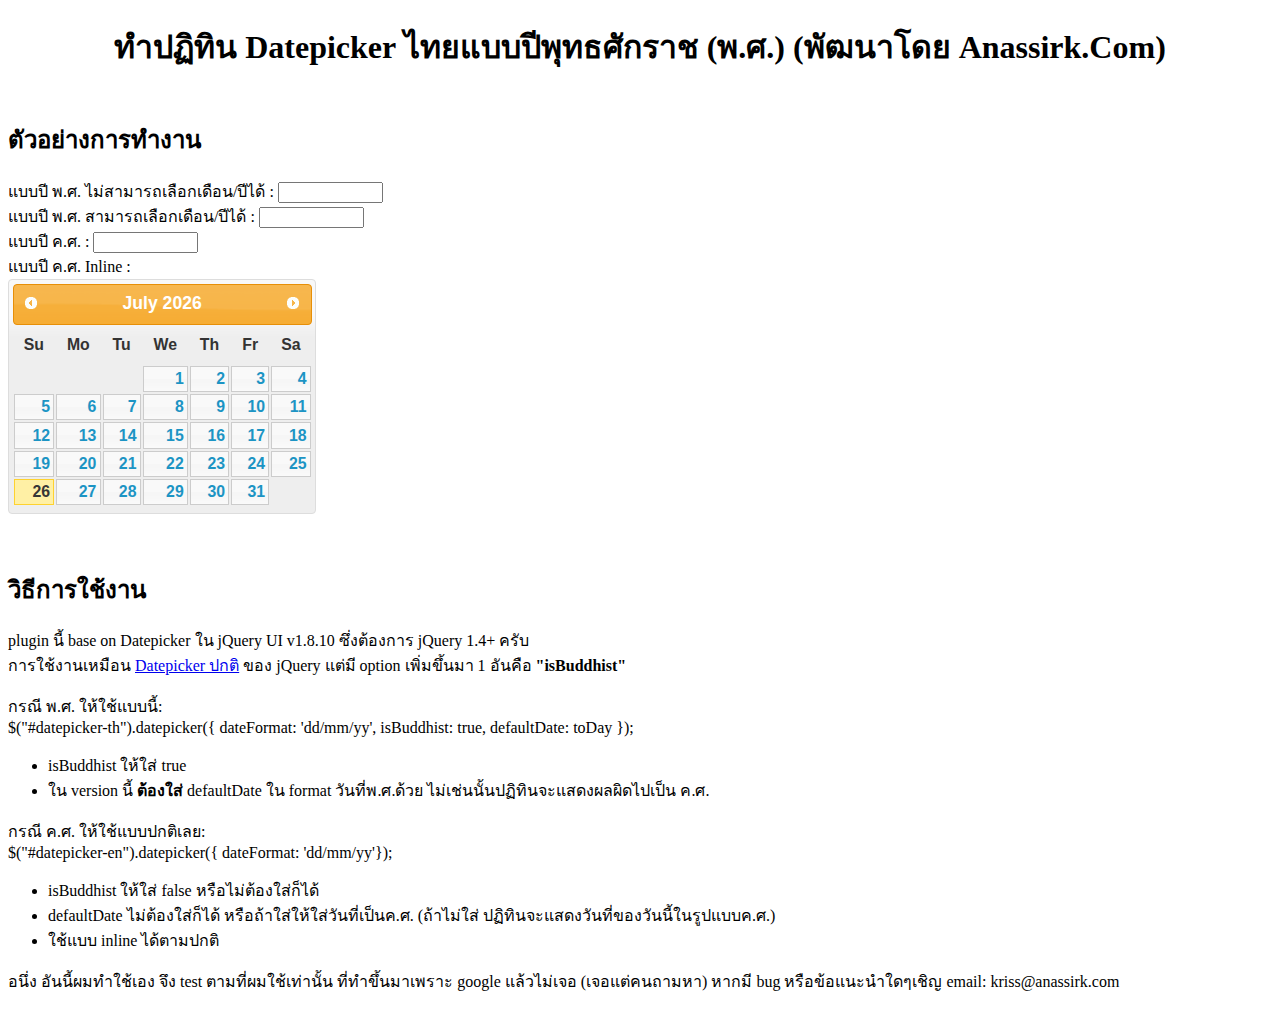
<file: datepicker/index.html>
﻿<!DOCTYPE html PUBLIC "-//W3C//DTD XHTML 1.0 Transitional//EN" "http://www.w3.org/TR/xhtml1/DTD/xhtml1-transitional.dtd">
<html xmlns="http://www.w3.org/1999/xhtml">

	<head>
		<meta http-equiv="Content-Type" content="text/html; charset=utf-8" />
		<title>ทำปฏิทิน Datepicker ไทยแบบปีพุทธศักราช (พ.ศ.) (พัฒนาโดย Anassirk.Com)</title>
		<link type="text/css" href="css/ui-lightness/jquery-ui-1.8.10.custom.css" rel="stylesheet" />	
		<script type="text/javascript" src="js/jquery-1.4.4.min.js"></script>
		<script type="text/javascript" src="js/jquery-ui-1.8.10.offset.datepicker.min.js"></script>
		<script type="text/javascript">
		  $(function () {
		    var d = new Date();
		    var toDay = d.getDate() + '/' + (d.getMonth() + 1) + '/' + (d.getFullYear() + 543);


		    // กรณีต้องการใส่ปฏิทินลงไปมากกว่า 1 อันต่อหน้า ก็ให้มาเพิ่ม Code ที่บรรทัดด้านล่างด้วยครับ (1 ชุด = 1 ปฏิทิน)

		    $("#datepicker-th").datepicker({ dateFormat: 'dd/mm/yy', isBuddhist: true, defaultDate: toDay, dayNames: ['อาทิตย์', 'จันทร์', 'อังคาร', 'พุธ', 'พฤหัสบดี', 'ศุกร์', 'เสาร์'],
              dayNamesMin: ['อา.','จ.','อ.','พ.','พฤ.','ศ.','ส.'],
              monthNames: ['มกราคม','กุมภาพันธ์','มีนาคม','เมษายน','พฤษภาคม','มิถุนายน','กรกฎาคม','สิงหาคม','กันยายน','ตุลาคม','พฤศจิกายน','ธันวาคม'],
              monthNamesShort: ['ม.ค.','ก.พ.','มี.ค.','เม.ย.','พ.ค.','มิ.ย.','ก.ค.','ส.ค.','ก.ย.','ต.ค.','พ.ย.','ธ.ค.']});

		    $("#datepicker-th-2").datepicker({ changeMonth: true, changeYear: true,dateFormat: 'dd/mm/yy', isBuddhist: true, defaultDate: toDay,dayNames: ['อาทิตย์','จันทร์','อังคาร','พุธ','พฤหัสบดี','ศุกร์','เสาร์'],
              dayNamesMin: ['อา.','จ.','อ.','พ.','พฤ.','ศ.','ส.'],
              monthNames: ['มกราคม','กุมภาพันธ์','มีนาคม','เมษายน','พฤษภาคม','มิถุนายน','กรกฎาคม','สิงหาคม','กันยายน','ตุลาคม','พฤศจิกายน','ธันวาคม'],
              monthNamesShort: ['ม.ค.','ก.พ.','มี.ค.','เม.ย.','พ.ค.','มิ.ย.','ก.ค.','ส.ค.','ก.ย.','ต.ค.','พ.ย.','ธ.ค.']});

     		    $("#datepicker-en").datepicker({ dateFormat: 'dd/mm/yy'});

		    $("#inline").datepicker({ dateFormat: 'dd/mm/yy', inline: true });


			});
		</script>
		<style type="text/css">

			.demoHeaders { margin-top: 2em; }
			#dialog_link {padding: .4em 1em .4em 20px;text-decoration: none;position: relative;}
			#dialog_link span.ui-icon {margin: 0 5px 0 0;position: absolute;left: .2em;top: 50%;margin-top: -8px;}
			ul#icons {margin: 0; padding: 0;}
			ul#icons li {margin: 2px; position: relative; padding: 4px 0; cursor: pointer; float: left;  list-style: none;}
			ul#icons span.ui-icon {float: left; margin: 0 4px;}
			ul.test {list-style:none; line-height:30px;}
		</style>	
	</head>
	<body>

	  <center><h1>ทำปฏิทิน Datepicker ไทยแบบปีพุทธศักราช (พ.ศ.) (พัฒนาโดย Anassirk.Com)</h1></center>

    <!-- Datepicker -->
    <h2 class="demoHeaders">ตัวอย่างการทำงาน</h2>

   <!-- จะให้ Textbox ไหนที่มีปฏิทินให้เลือก ก็ใส่ id="..." ลงไปน่ะครับ หลักการมีแค่นี้เอง -->

    แบบปี พ.ศ. ไม่สามารถเลือกเดือน/ปีได้ : <input type="text" size="10" id="datepicker-th" name="date0" /><br>
    แบบปี พ.ศ. สามารถเลือกเดือน/ปีได้ : <input type="text" size="10" id="datepicker-th-2" name="date1" /><br>
    แบบปี ค.ศ. : <input type="text" size="10" id="datepicker-en" name="date2" /><br>
    แบบปี ค.ศ. Inline : <div id="inline"></div><br><br>

    <h2>วิธีการใช้งาน</h2>
    <p>
      plugin นี้ base on Datepicker ใน jQuery UI v1.8.10 ซึ่งต้องการ jQuery 1.4+ ครับ<br />
      การใช้งานเหมือน <a href="http://jqueryui.com/demos/datepicker/">Datepicker ปกติ</a> ของ jQuery แต่มี option เพิ่มขึ้นมา 1 อันคือ <strong>"isBuddhist" </strong>           
    </p>
    <p>กรณี พ.ศ. ให้ใช้แบบนี้: <br />
    $("#datepicker-th").datepicker({ dateFormat: 'dd/mm/yy', isBuddhist: true, defaultDate: toDay });
    </p>
    <ul>
      <li>isBuddhist ให้ใส่ true</li>
      <li>ใน version นี้ <strong>ต้องใส่</strong> defaultDate ใน format วันที่พ.ศ.ด้วย ไม่เช่นนั้นปฏิทินจะแสดงผลผิดไปเป็น ค.ศ.</li>
    </ul>
    <p>กรณี ค.ศ. ให้ใช้แบบปกติเลย: <br />
    $("#datepicker-en").datepicker({ dateFormat: 'dd/mm/yy'});
    </p>
    <ul>
      <li>isBuddhist ให้ใส่ false หรือไม่ต้องใส่ก็ได้</li>
      <li>defaultDate ไม่ต้องใส่ก็ได้ หรือถ้าใส่ให้ใส่วันที่เป็นค.ศ. (ถ้าไม่ใส่ ปฏิทินจะแสดงวันที่ของวันนี้ในรูปแบบค.ศ.)</li>
      <li>ใช้แบบ inline ได้ตามปกติ</li>
    </ul>
    <p>อนึ่ง อันนี้ผมทำใช้เอง จึง test ตามที่ผมใช้เท่านั้น ที่ทำขึ้นมาเพราะ google แล้วไม่เจอ (เจอแต่คนถามหา) หากมี bug หรือข้อแนะนำใดๆเชิญ email: kriss@anassirk.com</p>
	</body>
</html>
</file>
